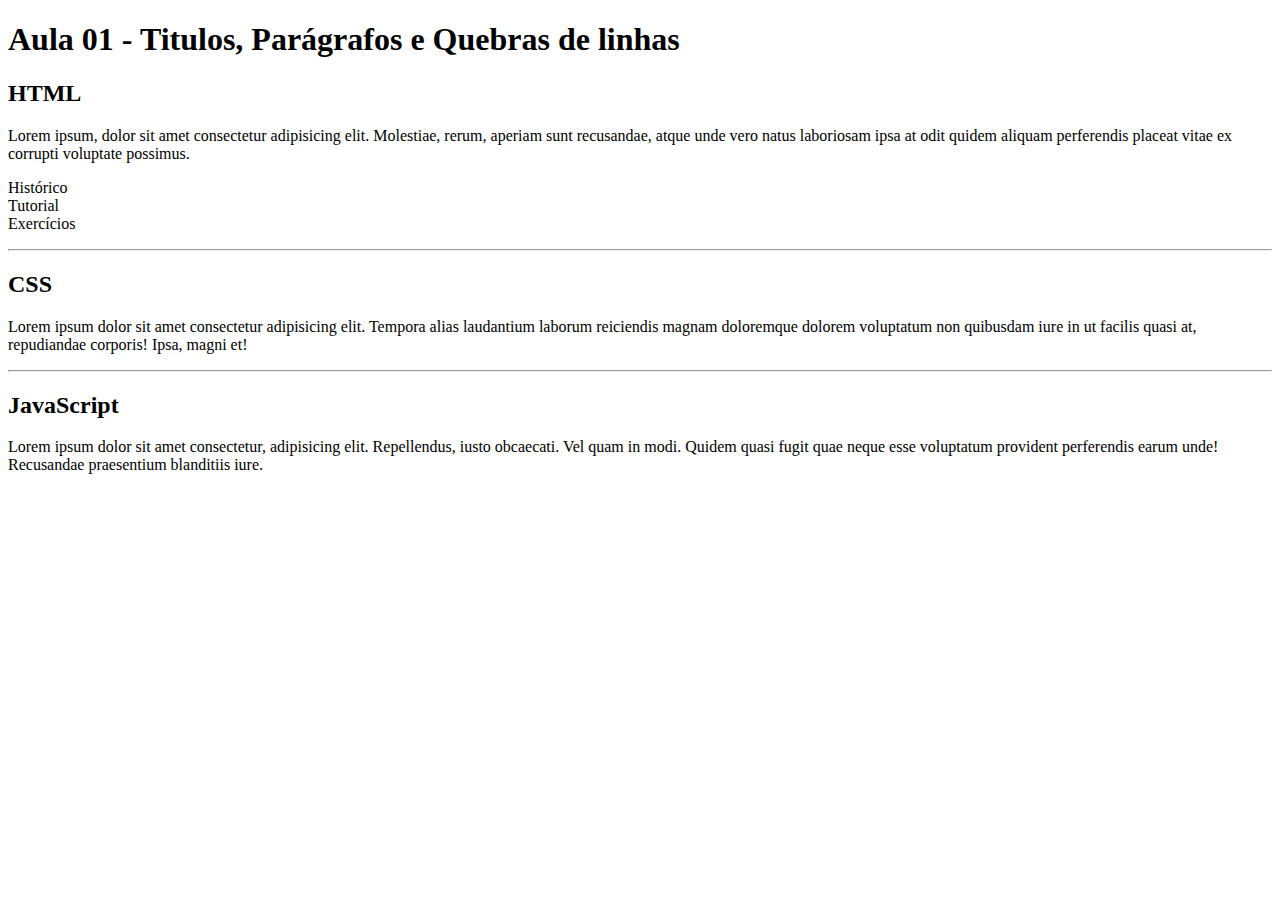
<file: aula01/index.html>
<!DOCTYPE html>
<html lang="pt-br">
<head>
    <meta charset="UTF-8">
    <meta http-equiv="X-UA-Compatible" content="IE=edge">
    <meta name="viewport" content="width=device-width, initial-scale=1.0">
    <title>Aula 01</title>
</head>
<body>
    <h1>Aula 01 - Titulos, Parágrafos e Quebras de linhas</h1>
    <h2>HTML</h2>
   <p>Lorem ipsum, dolor sit amet consectetur adipisicing elit. Molestiae, rerum, aperiam sunt recusandae, atque unde vero natus laboriosam ipsa at odit quidem aliquam perferendis placeat vitae ex corrupti voluptate possimus.</p>
   <p>Histórico<br>Tutorial<br>Exercícios</p>
   <hr>
   <h2>CSS</h2>
   <p>Lorem ipsum dolor sit amet consectetur adipisicing elit. Tempora alias laudantium laborum reiciendis magnam doloremque dolorem voluptatum non quibusdam iure in ut facilis quasi at, repudiandae corporis! Ipsa, magni et!</p>
   <hr>
   <h2>JavaScript</h2>
   <p>Lorem ipsum dolor sit amet consectetur, adipisicing elit. Repellendus, iusto obcaecati. Vel quam in modi. Quidem quasi fugit quae neque esse voluptatum provident perferendis earum unde! Recusandae praesentium blanditiis iure.</p>
</body>
</html>
</file>
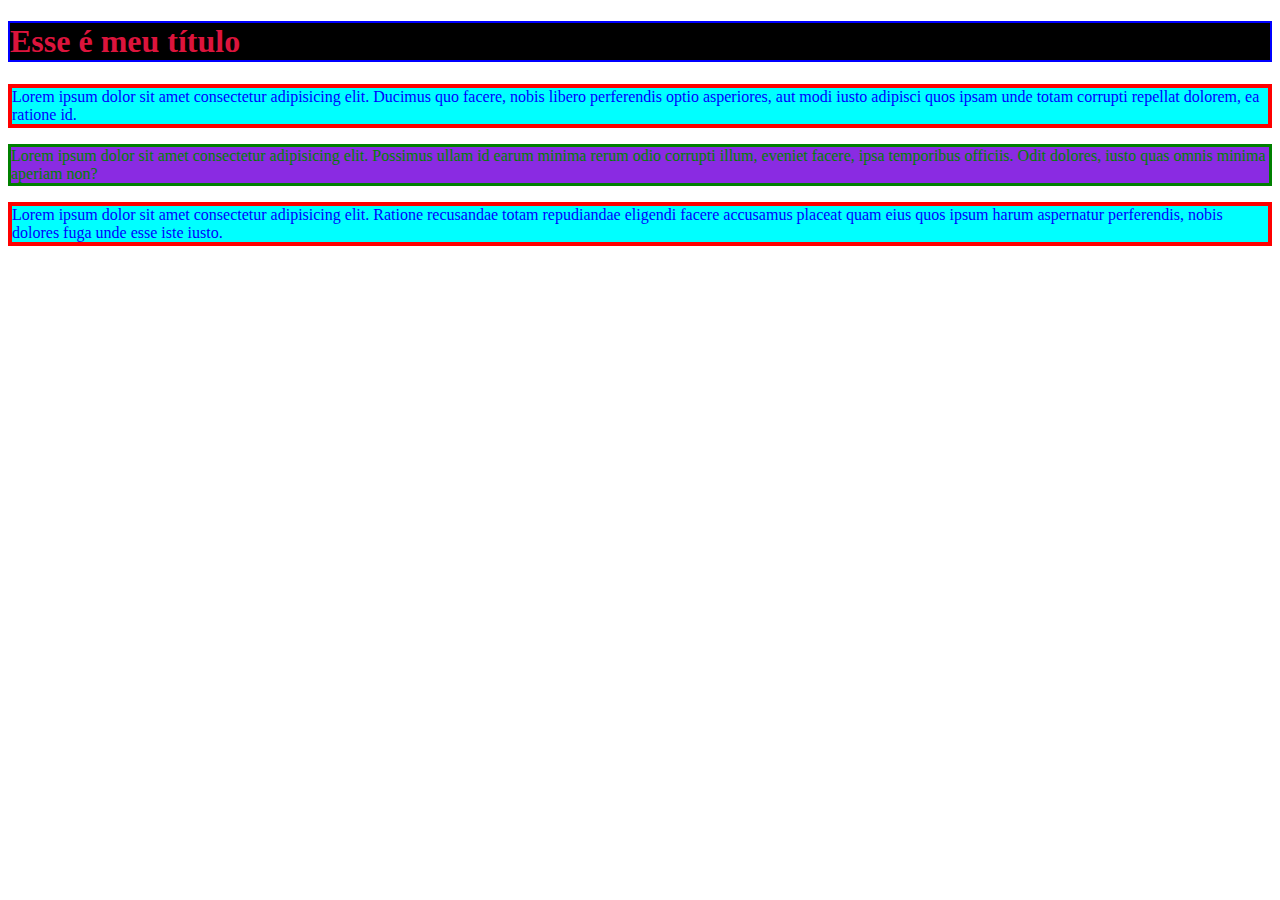
<file: aula06A/index.html>
<!DOCTYPE html>
<html lang="pt-br">
<head>
    <meta charset="UTF-8">
    <meta http-equiv="X-UA-Compatible" content="IE=edge">
    <meta name="viewport" content="width=device-width, initial-scale=1.0">
    <title>Aula 06a- CSS</title>
    <link rel="stylesheet" href="CSS/estilo.css">
</head>
<body>
    <h1 id="titulo">Esse é meu título</h1>
    <p class="um">Lorem ipsum dolor sit amet consectetur adipisicing elit. Ducimus quo facere, nobis libero perferendis optio asperiores, aut modi iusto adipisci quos ipsam unde totam corrupti repellat dolorem, ea ratione id.</p>

    <p class="dois">Lorem ipsum dolor sit amet consectetur adipisicing elit. Possimus ullam id earum minima rerum odio corrupti illum, eveniet facere, ipsa temporibus officiis. Odit dolores, iusto quas omnis minima aperiam non?</p>

    <p class="um">Lorem ipsum dolor sit amet consectetur adipisicing elit. Ratione recusandae totam repudiandae eligendi facere accusamus placeat quam eius quos ipsum harum aspernatur perferendis, nobis dolores fuga unde esse iste iusto.</p>
</body>
</html>
</file>
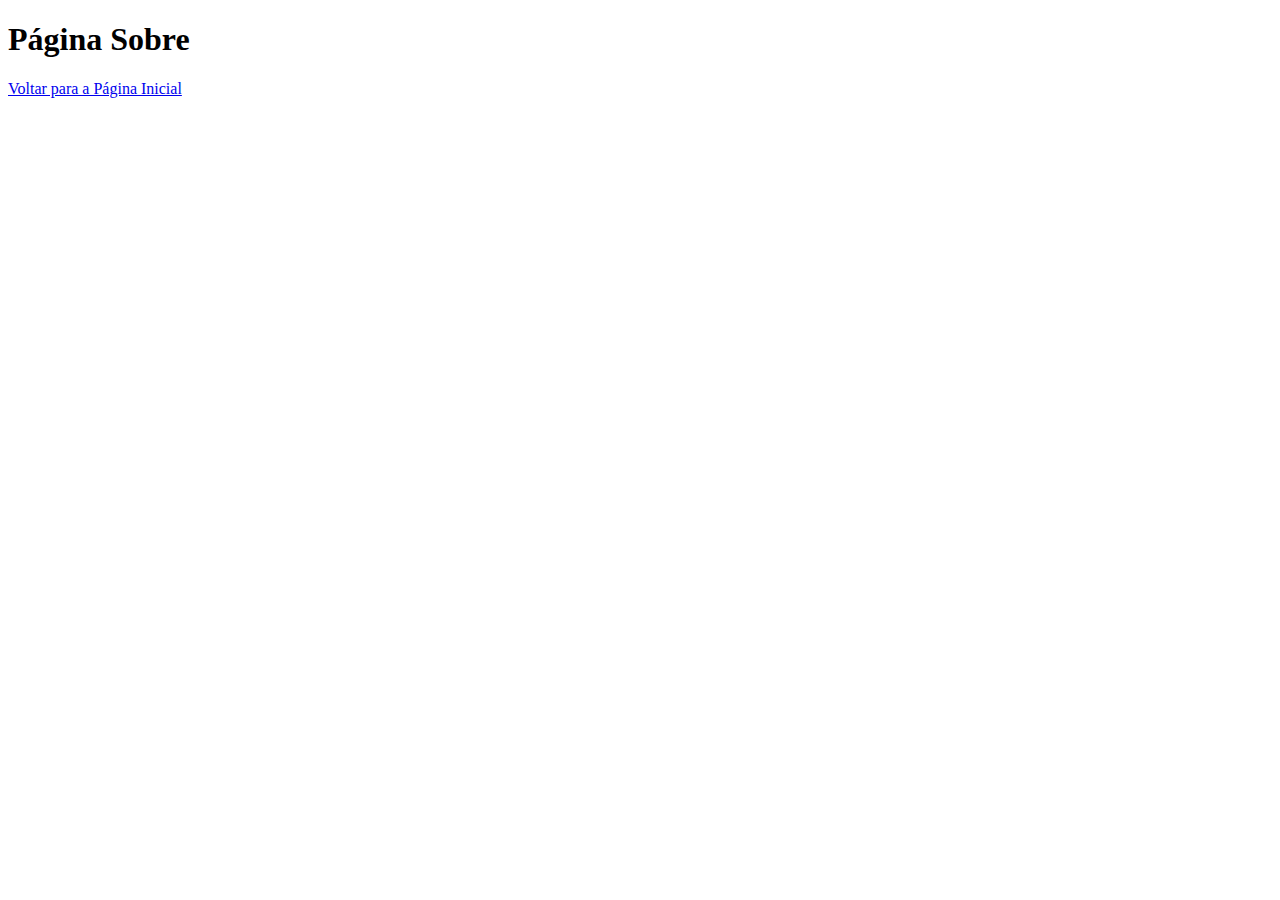
<file: aula04/sobre.html>
<!DOCTYPE html>
<html lang="pt-br">
<head>
    <meta charset="UTF-8">
    <meta http-equiv="X-UA-Compatible" content="IE=edge">
    <meta name="viewport" content="width=device-width, initial-scale=1.0">
    <title>Aula 04- Sobre</title>
</head>
<body>
    <h1>Página Sobre</h1>
    <a href="index.html">Voltar para a Página Inicial</a>
</body>
</html>
</file>
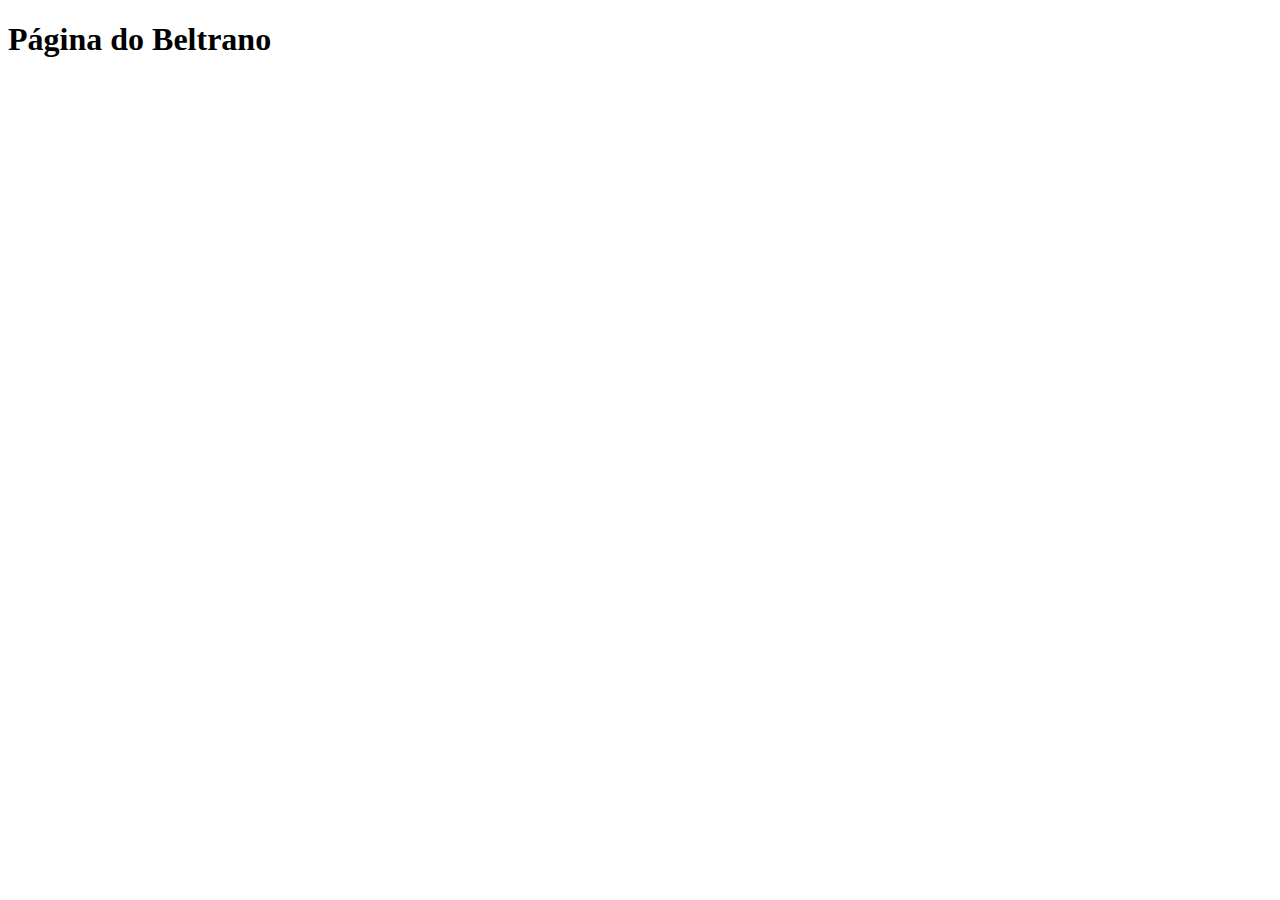
<file: aula04/funcionarios/beltrano.html>
<!DOCTYPE html>
<html lang="pt-br">
<head>
    <meta charset="UTF-8">
    <meta http-equiv="X-UA-Compatible" content="IE=edge">
    <meta name="viewport" content="width=device-width, initial-scale=1.0">
    <title>Aula 04- Página do Beltrano</title>
</head>
<body>
    <h1>Página do Beltrano</h1>
</body>
</html>
</file>
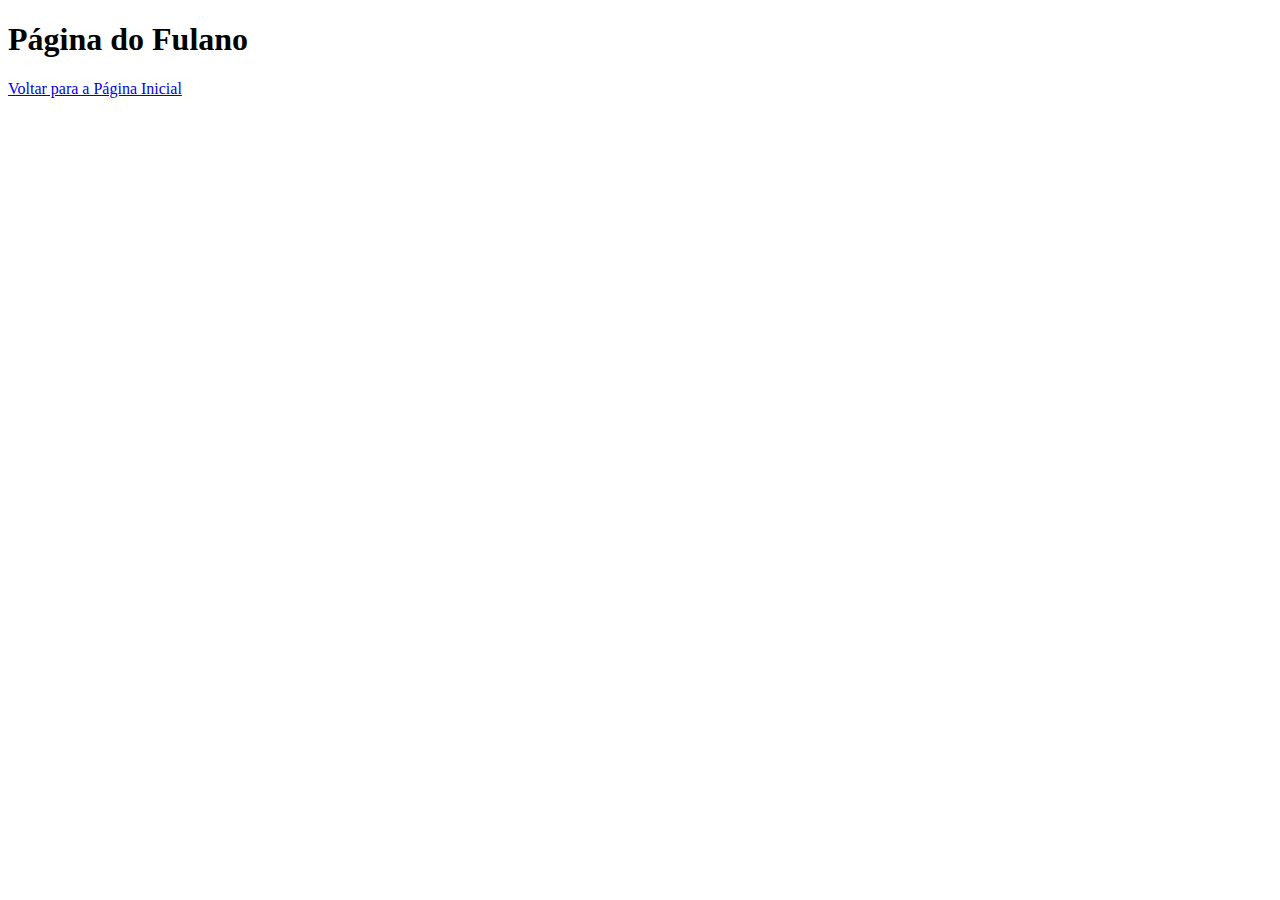
<file: aula04/funcionarios/fulano.html>
<!DOCTYPE html>
<html lang="pt-br">
<head>
    <meta charset="UTF-8">
    <meta http-equiv="X-UA-Compatible" content="IE=edge">
    <meta name="viewport" content="width=device-width, initial-scale=1.0">
    <title>Aula 04- Fulano</title>
</head>
<body>
   <h1>Página do Fulano</h1>
   <a href="../index.html">Voltar para a Página Inicial</a> 
</body>
</html>
</file>
<file: aula06A/CSS/estilo.css>
p{
    color: red;
}
.um{
    color: blue;
    border:4px solid red ;
    background-color: aqua;
}
.dois{
    color: green;
    border: 3px solid green;
    background-color: blueviolet;
}
.tres{
    color: yellow;
    border: 1px solid  yellow;
    background-color:red ;
}
#titulo{
    color: crimson;
    border: 2px solid blue;
    background-color: black;
}
</file>
